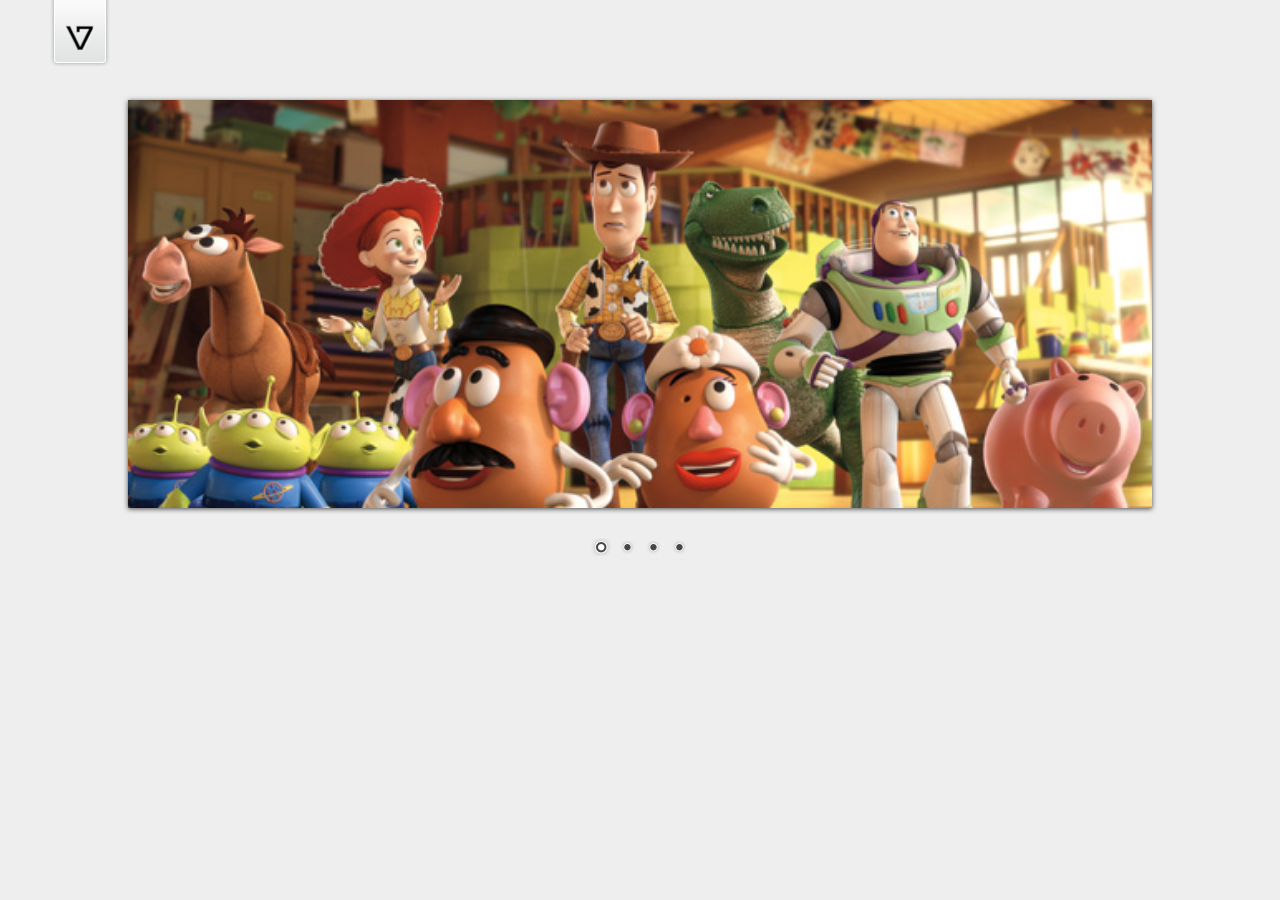
<file: Nivo-Slider-jQuery-master/demo/demo.html>
<!DOCTYPE HTML PUBLIC "-//W3C//DTD HTML 4.01//EN" "http://www.w3.org/TR/html4/strict.dtd">
<meta http-equiv="Content-Type" content="text/html; charset=utf-8">
<html lang="en">
<head>
    <title>Nivo Slider Demo</title>
    <link rel="stylesheet" href="../themes/default/default.css" type="text/css" media="screen" />
    <link rel="stylesheet" href="../themes/light/light.css" type="text/css" media="screen" />
    <link rel="stylesheet" href="../themes/dark/dark.css" type="text/css" media="screen" />
    <link rel="stylesheet" href="../themes/bar/bar.css" type="text/css" media="screen" />
    <link rel="stylesheet" href="../nivo-slider.css" type="text/css" media="screen" />
    <link rel="stylesheet" href="style.css" type="text/css" media="screen" />
</head>
<body>
    <div id="wrapper">
        <a href="http://dev7studios.com" id="dev7link" title="Go to dev7studios">dev7studios</a>

        <div class="slider-wrapper theme-default">
            <div id="slider" class="nivoSlider">
                <img src="images/toystory.jpg" data-thumb="images/toystory.jpg" alt="" />
                <a href="http://dev7studios.com"><img src="images/up.jpg" data-thumb="images/up.jpg" alt="" title="This is an example of a caption" /></a>
                <img src="images/walle.jpg" data-thumb="images/walle.jpg" alt="" data-transition="slideInLeft" />
                <img src="images/nemo.jpg" data-thumb="images/nemo.jpg" alt="" title="#htmlcaption" />
            </div>
            <div id="htmlcaption" class="nivo-html-caption">
                <strong>This</strong> is an example of a <em>HTML</em> caption with <a href="#">a link</a>. 
            </div>
        </div>

    </div>
    <script type="text/javascript" src="scripts/jquery-1.9.0.min.js"></script>
    <script type="text/javascript" src="../jquery.nivo.slider.js"></script>
    <script type="text/javascript">
    $(window).load(function() {
        $('#slider').nivoSlider();
    });
    </script>
</body>
</html>
</file>
<file: Nivo-Slider-jQuery-master/themes/default/default.css>
/*
Skin Name: Nivo Slider Default Theme
Skin URI: http://nivo.dev7studios.com
Description: The default skin for the Nivo Slider.
Version: 1.3
Author: Gilbert Pellegrom
Author URI: http://dev7studios.com
Supports Thumbs: true
*/

.theme-default .nivoSlider {
	position:relative;
	background:#fff url(loading.gif) no-repeat 50% 50%;
    margin-bottom:10px;
    -webkit-box-shadow: 0px 1px 5px 0px #4a4a4a;
    -moz-box-shadow: 0px 1px 5px 0px #4a4a4a;
    box-shadow: 0px 1px 5px 0px #4a4a4a;
}
.theme-default .nivoSlider img {
	position:absolute;
	top:0px;
	left:0px;
	display:none;
}
.theme-default .nivoSlider a {
	border:0;
	display:block;
}

.theme-default .nivo-controlNav {
	text-align: center;
	padding: 20px 0;
}
.theme-default .nivo-controlNav a {
	display:inline-block;
	width:22px;
	height:22px;
	background:url(bullets.png) no-repeat;
	text-indent:-9999px;
	border:0;
	margin: 0 2px;
}
.theme-default .nivo-controlNav a.active {
	background-position:0 -22px;
}

.theme-default .nivo-directionNav a {
	display:block;
	width:30px;
	height:30px;
	background:url(arrows.png) no-repeat;
	text-indent:-9999px;
	border:0;
	opacity: 0;
	-webkit-transition: all 200ms ease-in-out;
    -moz-transition: all 200ms ease-in-out;
    -o-transition: all 200ms ease-in-out;
    transition: all 200ms ease-in-out;
}
.theme-default:hover .nivo-directionNav a { opacity: 1; }
.theme-default a.nivo-nextNav {
	background-position:-30px 0;
	right:15px;
}
.theme-default a.nivo-prevNav {
	left:15px;
}

.theme-default .nivo-caption {
    font-family: Helvetica, Arial, sans-serif;
}
.theme-default .nivo-caption a {
    color:#fff;
    border-bottom:1px dotted #fff;
}
.theme-default .nivo-caption a:hover {
    color:#fff;
}

.theme-default .nivo-controlNav.nivo-thumbs-enabled {
	width: 100%;
}
.theme-default .nivo-controlNav.nivo-thumbs-enabled a {
	width: auto;
	height: auto;
	background: none;
	margin-bottom: 5px;
}
.theme-default .nivo-controlNav.nivo-thumbs-enabled img {
	display: block;
	width: 120px;
	height: auto;
}
</file>
<file: Nivo-Slider-jQuery-master/themes/light/light.css>
/*
Skin Name: Nivo Slider Light Theme
Skin URI: http://nivo.dev7studios.com
Description: A light skin for the Nivo Slider.
Version: 1.0
Author: Gilbert Pellegrom
Author URI: http://dev7studios.com
Supports Thumbs: true
*/

.theme-light.slider-wrapper {
    background: #fff;
    padding: 10px;
}
.theme-light .nivoSlider {
	position:relative;
	background:#fff url(loading.gif) no-repeat 50% 50%;
    margin-bottom:10px;
    overflow: visible;
}
.theme-light .nivoSlider img {
	position:absolute;
	top:0px;
	left:0px;
	display:none;
}
.theme-light .nivoSlider a {
	border:0;
	display:block;
}

.theme-light .nivo-controlNav {
	text-align: left;
	padding: 0;
	position: relative;
	z-index: 10;
}
.theme-light .nivo-controlNav a {
	display:inline-block;
	width:10px;
	height:10px;
	background:url(bullets.png) no-repeat;
	text-indent:-9999px;
	border:0;
	margin: 0 2px;
}
.theme-light .nivo-controlNav a.active {
	background-position:0 100%;
}

.theme-light .nivo-directionNav a {
	display:block;
	width:30px;
	height:30px;
	background: url(arrows.png) no-repeat;
	text-indent:-9999px;
	border:0;
	top: auto;
	bottom: -36px;
	z-index: 11;
}
.theme-light .nivo-directionNav a:hover {
    background-color: #eee;
    -webkit-border-radius: 2px;
    -moz-border-radius: 2px;
    border-radius: 2px;
}
.theme-light a.nivo-nextNav {
	background-position:160% 50%;
	right:0px;
}
.theme-light a.nivo-prevNav {
    background-position:-60% 50%;
    left: auto;
	right: 35px;
}

.theme-light .nivo-caption {
    font-family: Helvetica, Arial, sans-serif;
}
.theme-light .nivo-caption a {
    color:#fff;
    border-bottom:1px dotted #fff;
}
.theme-light .nivo-caption a:hover {
    color:#fff;
}

.theme-light .nivo-controlNav.nivo-thumbs-enabled {
	width: 80%;
}
.theme-light .nivo-controlNav.nivo-thumbs-enabled a {
	width: auto;
	height: auto;
	background: none;
	margin-bottom: 5px;
}
.theme-light .nivo-controlNav.nivo-thumbs-enabled img {
	display: block;
	width: 120px;
	height: auto;
}
</file>
<file: Nivo-Slider-jQuery-master/themes/dark/dark.css>
/*
Skin Name: Nivo Slider Dark Theme
Skin URI: http://nivo.dev7studios.com
Description: A dark skin for the Nivo Slider.
Version: 1.0
Author: Gilbert Pellegrom
Author URI: http://dev7studios.com
Supports Thumbs: true
*/

.theme-dark.slider-wrapper {
    background: #222;
    padding: 10px;
}
.theme-dark .nivoSlider {
	position:relative;
	background:#fff url(loading.gif) no-repeat 50% 50%;
    margin-bottom:10px;
    overflow: visible;
}
.theme-dark .nivoSlider img {
	position:absolute;
	top:0px;
	left:0px;
	display:none;
}
.theme-dark .nivoSlider a {
	border:0;
	display:block;
}

.theme-dark .nivo-controlNav {
	text-align: left;
	padding: 0;
	position: relative;
	z-index: 10;
}
.theme-dark .nivo-controlNav a {
	display:inline-block;
	width:10px;
	height:10px;
	background:url(bullets.png) no-repeat 0 2px;
	text-indent:-9999px;
	border:0;
	margin: 0 2px;
}
.theme-dark .nivo-controlNav a.active {
	background-position:0 100%;
}

.theme-dark .nivo-directionNav a {
	display:block;
	width:30px;
	height:30px;
	background: url(arrows.png) no-repeat;
	text-indent:-9999px;
	border:0;
	top: auto;
	bottom: -36px;
	z-index: 11;
}
.theme-dark .nivo-directionNav a:hover {
    background-color: #333;
    -webkit-border-radius: 2px;
    -moz-border-radius: 2px;
    border-radius: 2px;
}
.theme-dark a.nivo-nextNav {
	background-position:-16px 50%;
	right:0px;
}
.theme-dark a.nivo-prevNav {
    background-position:11px 50%;
    left: auto;
	right: 35px;
}

.theme-dark .nivo-caption {
    font-family: Helvetica, Arial, sans-serif;
}
.theme-dark .nivo-caption a {
    color:#fff;
    border-bottom:1px dotted #fff;
}
.theme-dark .nivo-caption a:hover {
    color:#fff;
}

.theme-dark .nivo-controlNav.nivo-thumbs-enabled {
	width: 80%;
}
.theme-dark .nivo-controlNav.nivo-thumbs-enabled a {
	width: auto;
	height: auto;
	background: none;
	margin-bottom: 5px;
}
.theme-dark .nivo-controlNav.nivo-thumbs-enabled img {
	display: block;
	width: 120px;
	height: auto;
}
</file>
<file: Nivo-Slider-jQuery-master/themes/bar/bar.css>
/*
Skin Name: Nivo Slider Bar Theme
Skin URI: http://nivo.dev7studios.com
Description: The bottom bar skin for the Nivo Slider.
Version: 1.0
Author: Gilbert Pellegrom
Author URI: http://dev7studios.com
Supports Thumbs: false
*/

.theme-bar.slider-wrapper {
    position: relative;
    border: 1px solid #333;
    overflow: hidden;
}
.theme-bar .nivoSlider {
	position:relative;
	background:#fff url(loading.gif) no-repeat 50% 50%;
}
.theme-bar .nivoSlider img {
	position:absolute;
	top:0px;
	left:0px;
	display:none;
}
.theme-bar .nivoSlider a {
	border:0;
	display:block;
}

.theme-bar .nivo-controlNav {
    position: absolute;
    left: 0;
    bottom: -41px;
    z-index: 10;
    width: 100%;
    height: 30px;
	text-align: center;
	padding: 5px 0;
	border-top: 1px solid #333;
	background: #333;
    background: -moz-linear-gradient(top,  #565656 0%, #333333 100%); /* FF3.6+ */
    background: -webkit-gradient(linear, left top, left bottom, color-stop(0%,#565656), color-stop(100%,#333333)); /* Chrome,Safari4+ */
    background: -webkit-linear-gradient(top,  #565656 0%,#333333 100%); /* Chrome10+,Safari5.1+ */
    background: -o-linear-gradient(top,  #565656 0%,#333333 100%); /* Opera 11.10+ */
    background: -ms-linear-gradient(top,  #565656 0%,#333333 100%); /* IE10+ */
    background: linear-gradient(to bottom,  #565656 0%,#333333 100%); /* W3C */
    filter: progid:DXImageTransform.Microsoft.gradient( startColorstr='#565656', endColorstr='#333333',GradientType=0 ); /* IE6-9 */
    opacity: 0.5;
    -webkit-transition: all 200ms ease-in-out;
    -moz-transition: all 200ms ease-in-out;
    -o-transition: all 200ms ease-in-out;
    transition: all 200ms ease-in-out;
}
.theme-bar:hover .nivo-controlNav {
    bottom: 0;
    opacity: 1;
}
.theme-bar .nivo-controlNav a {
	display:inline-block;
	width:22px;
	height:22px;
	background:url(bullets.png) no-repeat;
	text-indent:-9999px;
	border:0;
	margin: 5px 2px 0 2px;
}
.theme-bar .nivo-controlNav a.active {
	background-position:0 -22px;
}

.theme-bar .nivo-directionNav a {
	display:block;
	border:0;
	color: #fff;
	text-transform: uppercase;
	top: auto;
	bottom: 10px;
	z-index: 11;
	font-family: "Helvetica Neue", Helvetica, Arial, sans-serif;
	font-size: 13px;
	line-height: 20px;
	opacity: 0.5;
    -webkit-transition: all 200ms ease-in-out;
    -moz-transition: all 200ms ease-in-out;
    -o-transition: all 200ms ease-in-out;
    transition: all 200ms ease-in-out;
}
.theme-bar a.nivo-nextNav { right: -50px; }
.theme-bar a.nivo-prevNav { left: -50px; }
.theme-bar:hover a.nivo-nextNav { 
    right: 15px; 
    opacity: 1;
}
.theme-bar:hover a.nivo-prevNav { 
    left: 15px; 
    opacity: 1;
}
.theme-bar .nivo-directionNav a:hover { color: #ddd; }

.theme-bar .nivo-caption {
    font-family: Helvetica, Arial, sans-serif;
    -webkit-transition: all 200ms ease-in-out;
    -moz-transition: all 200ms ease-in-out;
    -o-transition: all 200ms ease-in-out;
    transition: all 200ms ease-in-out;
}
.theme-bar:hover .nivo-caption {
    bottom: 41px;
}
.theme-bar .nivo-caption a {
    color:#fff;
    border-bottom:1px dotted #fff;
}
.theme-bar .nivo-caption a:hover {
    color:#fff;
}

.theme-bar .nivo-controlNav.nivo-thumbs-enabled {
	width: 100%;
}
.theme-bar .nivo-controlNav.nivo-thumbs-enabled a {
	width: auto;
	height: auto;
	background: none;
	margin-bottom: 5px;
}
.theme-bar .nivo-controlNav.nivo-thumbs-enabled img {
	display: block;
	width: 120px;
	height: auto;
}
</file>
<file: Nivo-Slider-jQuery-master/demo/style.css>
/*=================================*/
/* Nivo Slider Demo
/* November 2010
/* By: Gilbert Pellegrom
/* http://dev7studios.com
/*=================================*/

/*====================*/
/*=== Reset Styles ===*/
/*====================*/
html, body, div, span, applet, object, iframe,
h1, h2, h3, h4, h5, h6, p, blockquote, pre,
a, abbr, acronym, address, big, cite, code,
del, dfn, em, font, img, ins, kbd, q, s, samp,
small, strike, strong, sub, sup, tt, var,
dl, dt, dd, ol, ul, li,
fieldset, form, label, legend,
table, caption, tbody, tfoot, thead, tr, th, td {
	margin:0;
	padding:0;
	border:0;
	outline:0;
	font-weight:inherit;
	font-style:inherit;
	font-size:100%;
	font-family:inherit;
	vertical-align:baseline;
}
body {
	line-height:1;
	color:black;
	background:white;
}
table {
	border-collapse:separate;
	border-spacing:0;
}
caption, th, td {
	text-align:left;
	font-weight:normal;
}
blockquote:before, blockquote:after,
q:before, q:after {
	content:"";
}
blockquote, q {
	quotes:"" "";
}
/* HTML5 tags */
header, section, footer,
aside, nav, article, figure {
	display: block;
}

/*===================*/
/*=== Main Styles ===*/
/*===================*/
body {
	font:14px/1.6 Georgia, Palatino, Palatino Linotype, Times, Times New Roman, serif;
	color:#333;
	background:#eee;
}

a, a:visited {
	color:blue;
	text-decoration:none;
}
a:hover, a:active {
	color:#000;
	text-decoration:none;
}

#dev7link {
    position:absolute;
    top:0;
    left:50px;
    background:url(images/dev7logo.png) no-repeat;
    width:60px;
    height:67px;
    border:0;
    display:block;
    text-indent:-9999px;
}

.slider-wrapper { 
	width: 80%; 
	margin: 100px auto;
}

/*====================*/
/*=== Other Styles ===*/
/*====================*/
.clear {
	clear:both;
}
</file>
